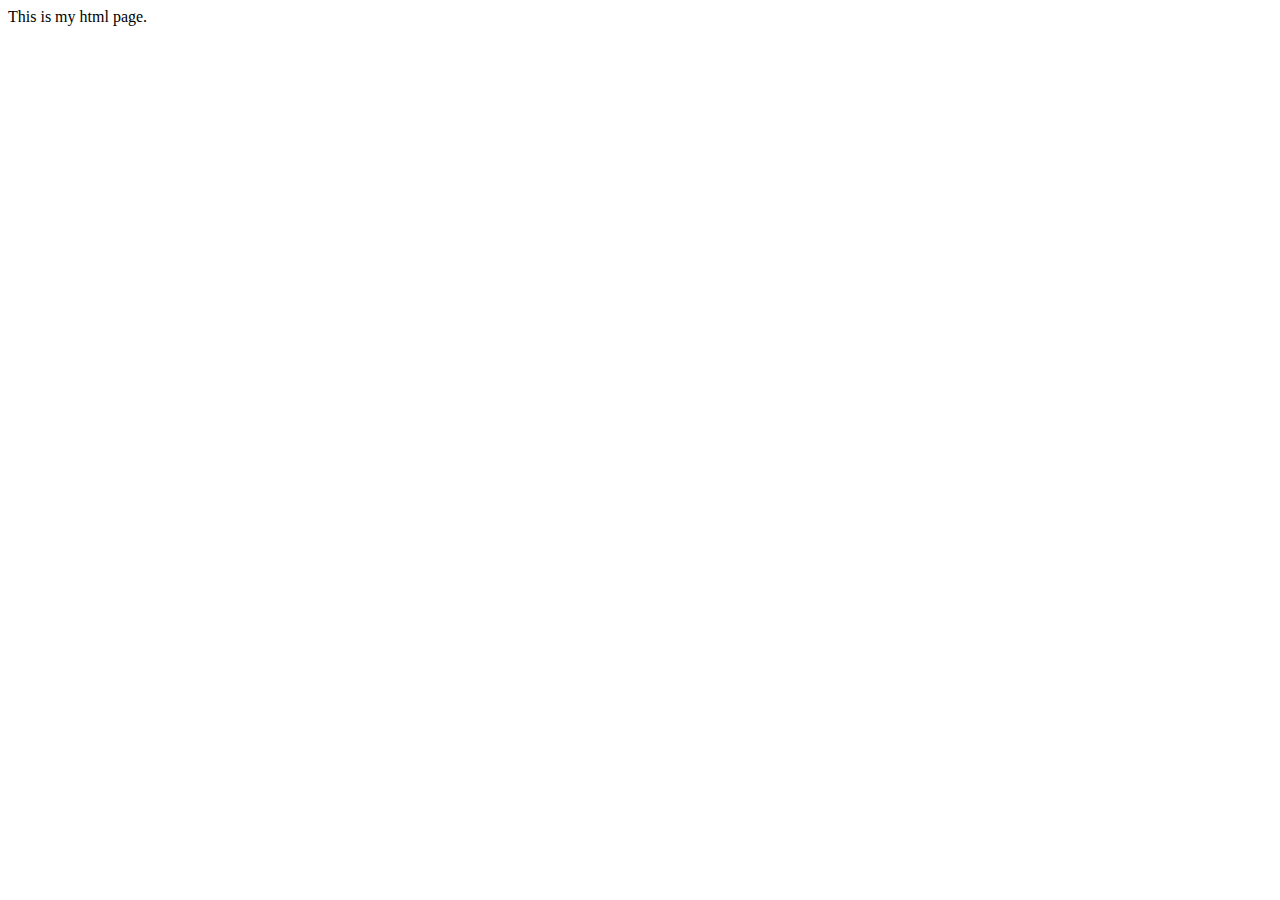
<file: REST/WebRoot/index.html>
<!DOCTYPE html PUBLIC "-//W3C//DTD HTML 4.01 Transitional//EN" "http://www.w3.org/TR/html4/loose.dtd">
<html>
<head>
<meta http-equiv="Content-Type" content="text/html; charset=UTF-8">
<title>Insert title here</title>
</head>
<body>
This is my html page. <br>
</body>
</html>
</file>
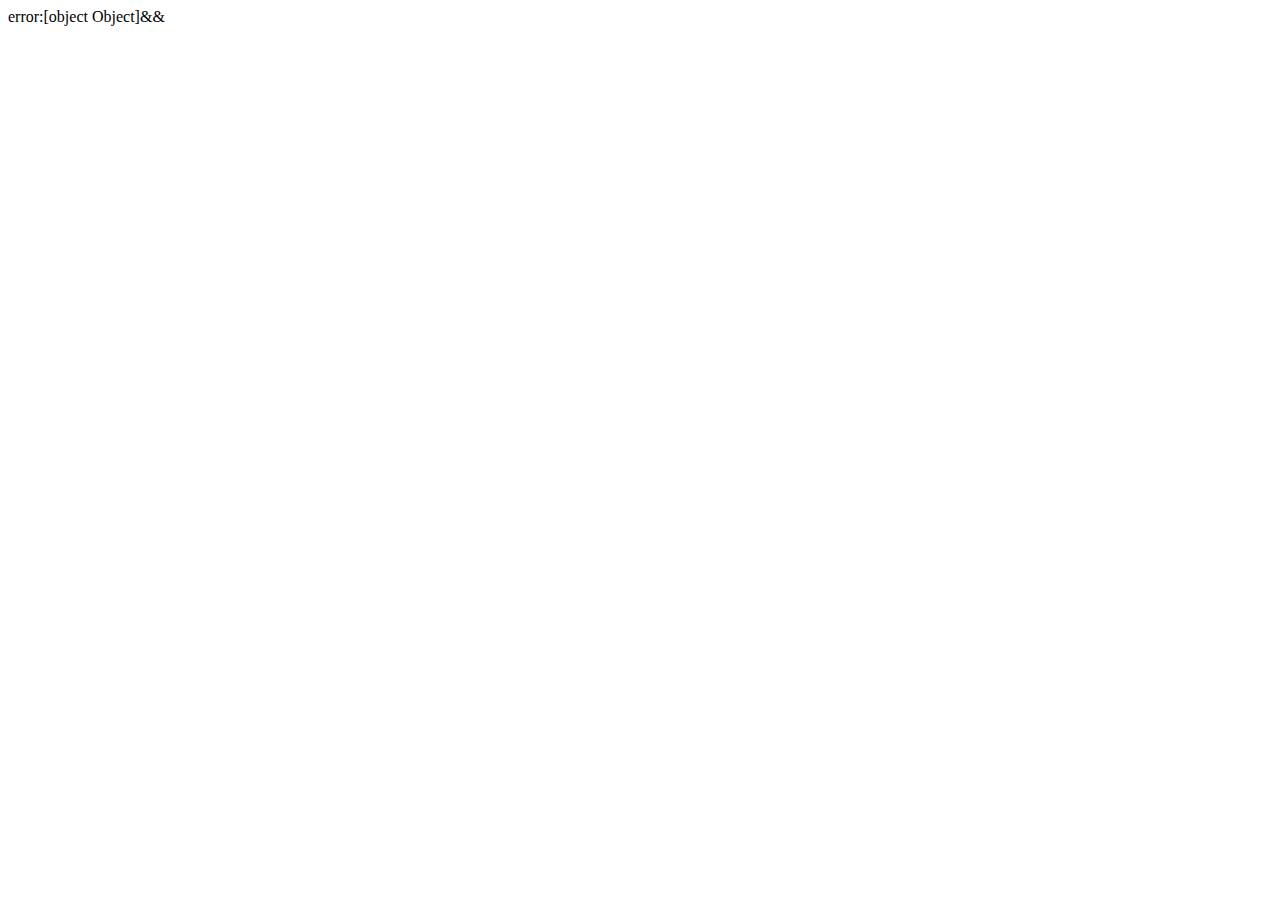
<file: RestWeb/WebRoot/view/test.html>
<!DOCTYPE html PUBLIC "-//W3C//DTD HTML 4.01 Transitional//EN" "http://www.w3.org/TR/html4/loose.dtd">
<html>
<head>
<meta http-equiv="Content-Type" content="text/html; charset=UTF-8">
<title>Insert title here</title>
</head>
<body>
	<div id="abc"></div>
</body>
</html>
<script type="text/javascript" src="../js/base/jquery.min.js"></script>
<!-- BEGINE JS -->
<script type="text/javascript" src="../js/test.js"></script>
<!-- END JS -->
<script>

</script>
</file>
